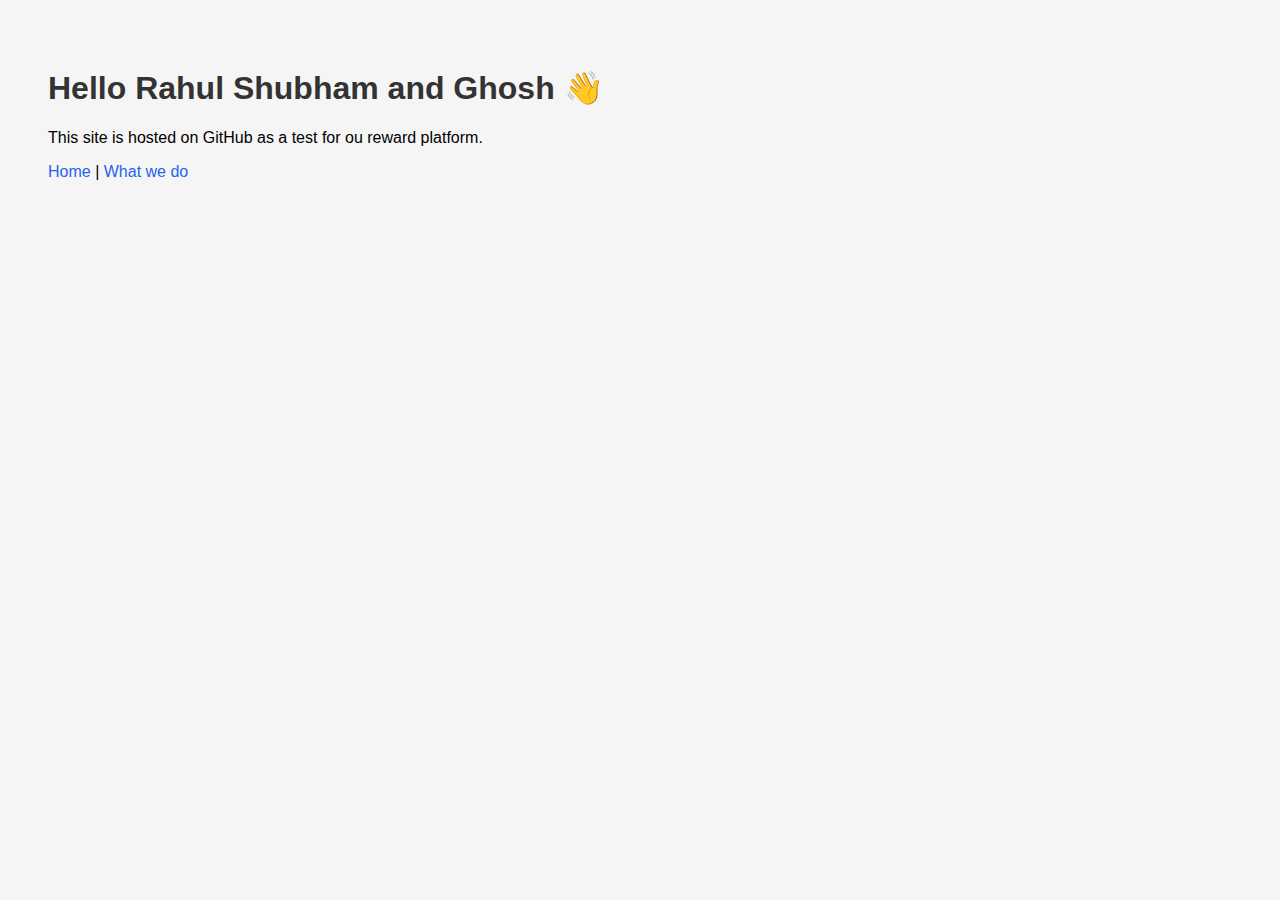
<file: index.html>
<!DOCTYPE html>
<html lang="en">
<head>
  <meta charset="UTF-8">
  <title>My GitHub Site</title>
  <meta name="viewport" content="width=device-width, initial-scale=1">
  <link rel="stylesheet" href="css/style.css">
</head>
<body>
  <h1>Hello Rahul Shubham and Ghosh 👋</h1>
  <p>This site is hosted on GitHub as a test for  ou reward platform.</p>

  <nav>
    <a href="index.html">Home</a> |
    <a href="about.html">What we do</a>
  </nav>
</body>
</html>
</file>
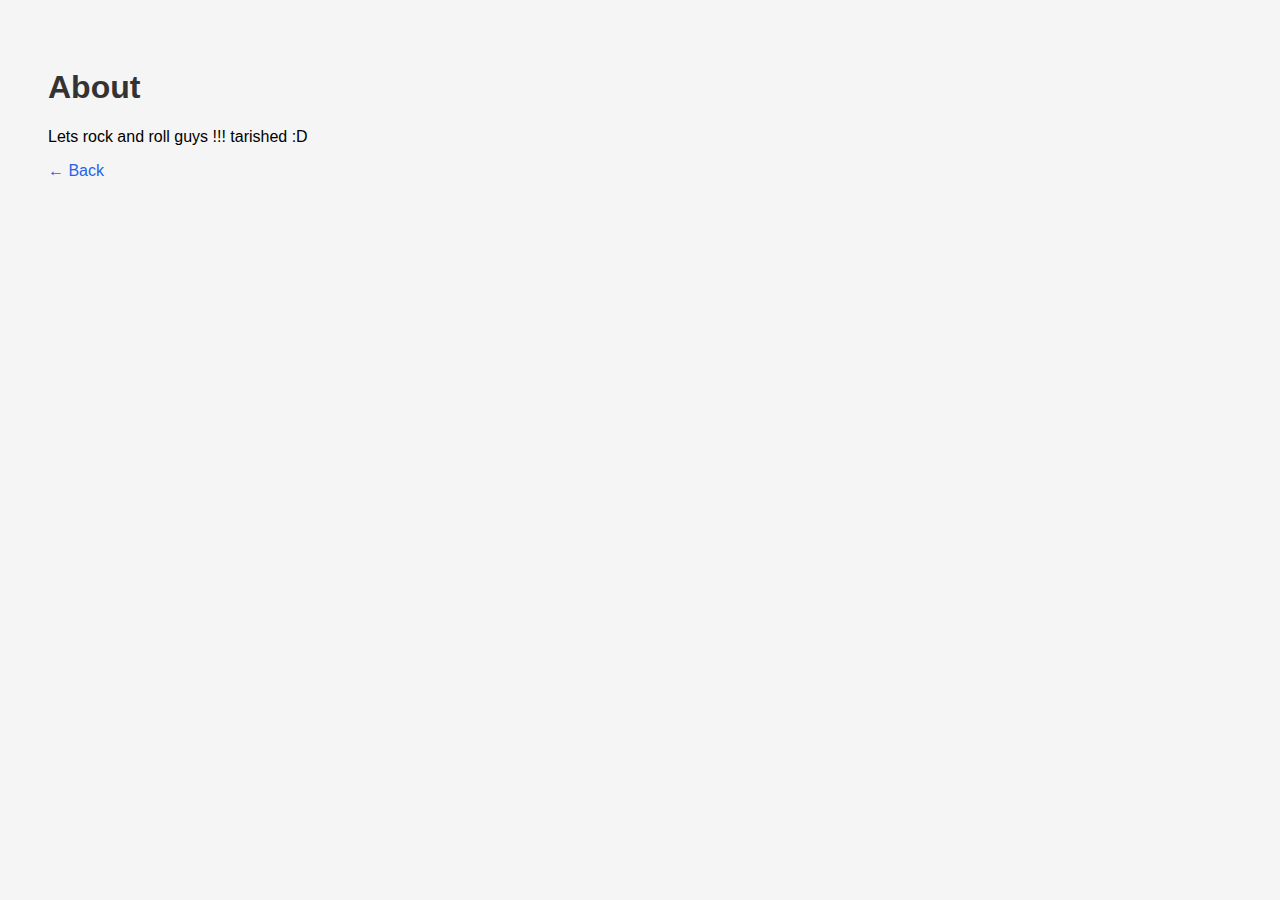
<file: about.html>
<!DOCTYPE html>
<html lang="en">
<head>
  <meta charset="UTF-8">
  <title>About</title>
  <meta name="viewport" content="width=device-width, initial-scale=1">
  <link rel="stylesheet" href="css/style.css">
</head>
<body>
  <h1>About</h1>
  <p>Lets rock and roll guys !!! tarished :D </p>

  <a href="index.html">← Back</a>
</body>
</html>
</file>
<file: css/style.css>
body {
  font-family: Arial, sans-serif;
  padding: 40px;
  background: #f5f5f5;
}

h1 {
  color: #333;
}

a {
  text-decoration: none;
  color: #2563eb;
}
</file>
